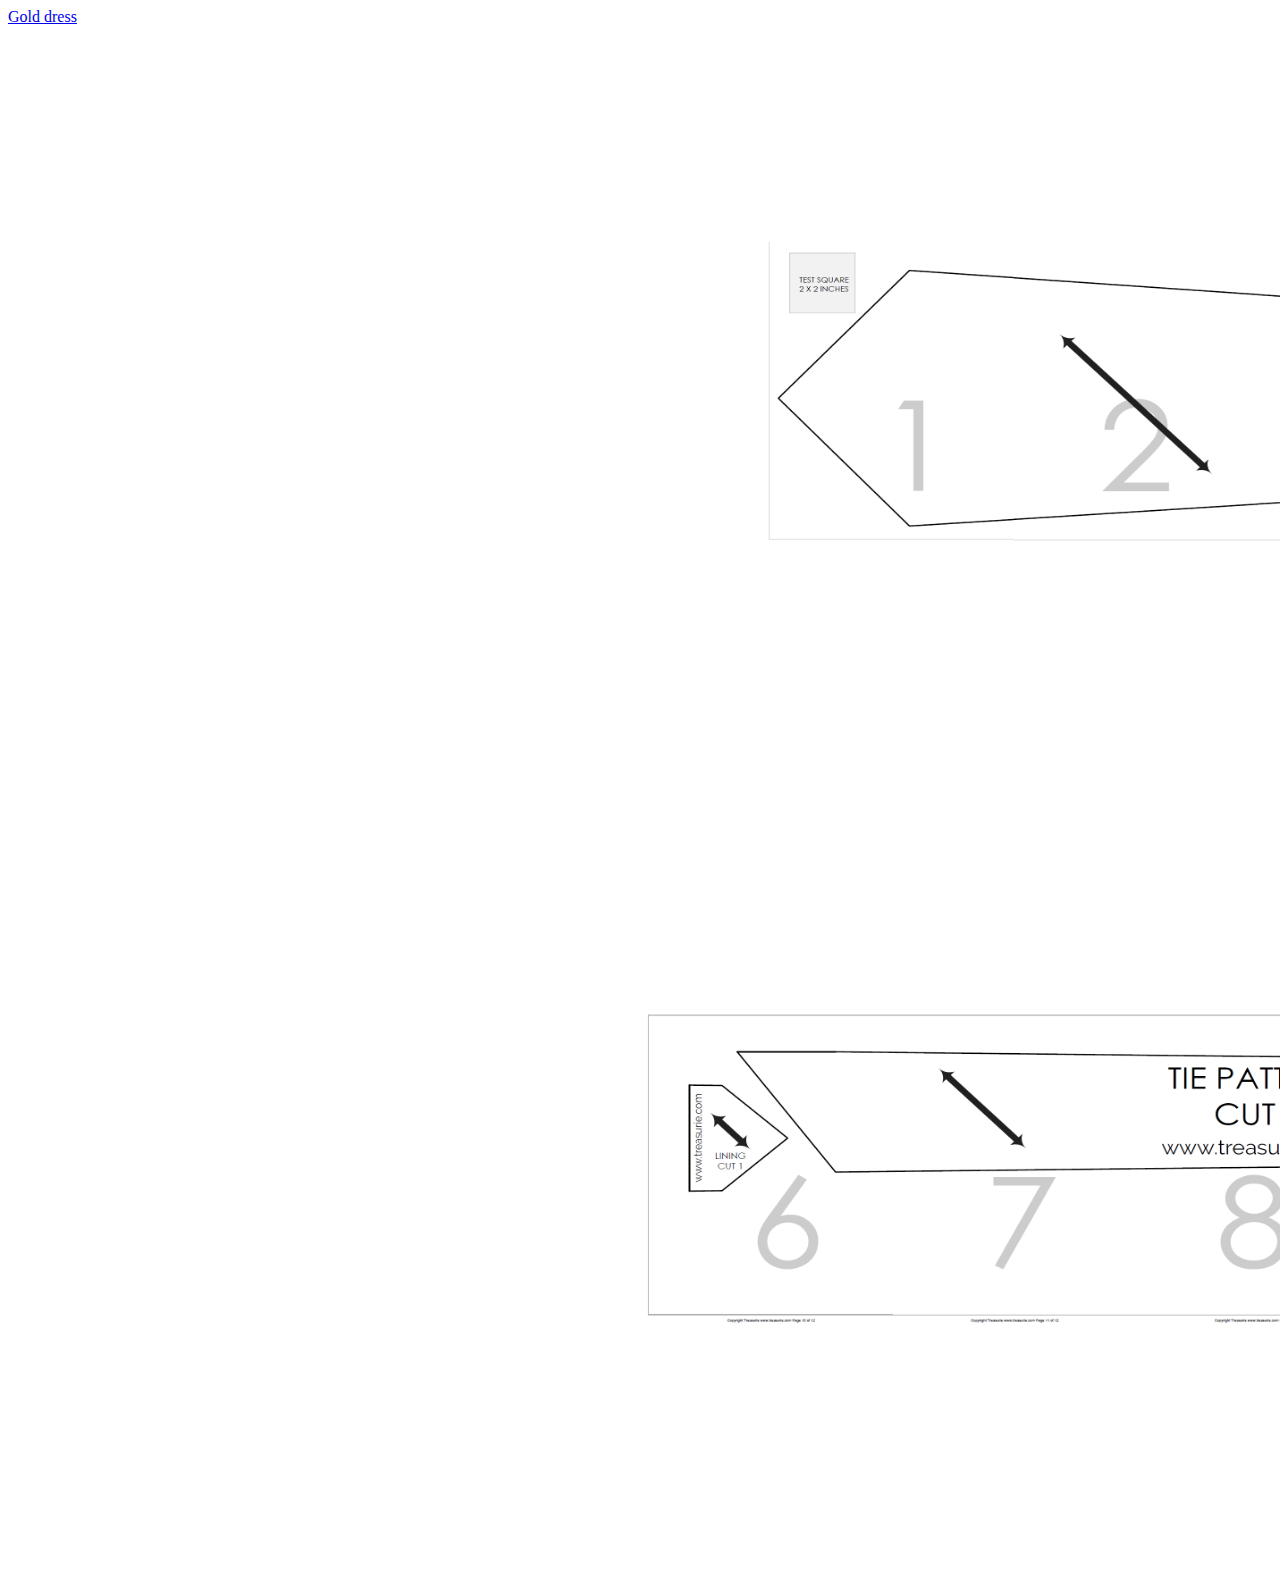
<file: index.html>
<!DOCTYPE html>
<html lang="en">
<head>
    <meta charset="UTF-8">
    <meta name="viewport" content="width=device-width, initial-scale=1.0">
    <title>Sewing Home</title>
    <link rel="stylesheet" href="css/test.css">
</head>
<body>
    <a href="html/sara_gold.html">Gold dress</a>
    <div id="cut_and_lined">
        <img src="images/Tie 1.png" alt="sewing pattern">
        <img src="images/Tie 2.png" alt="sewing pattern">
    </div>
</body>
</html>
</file>
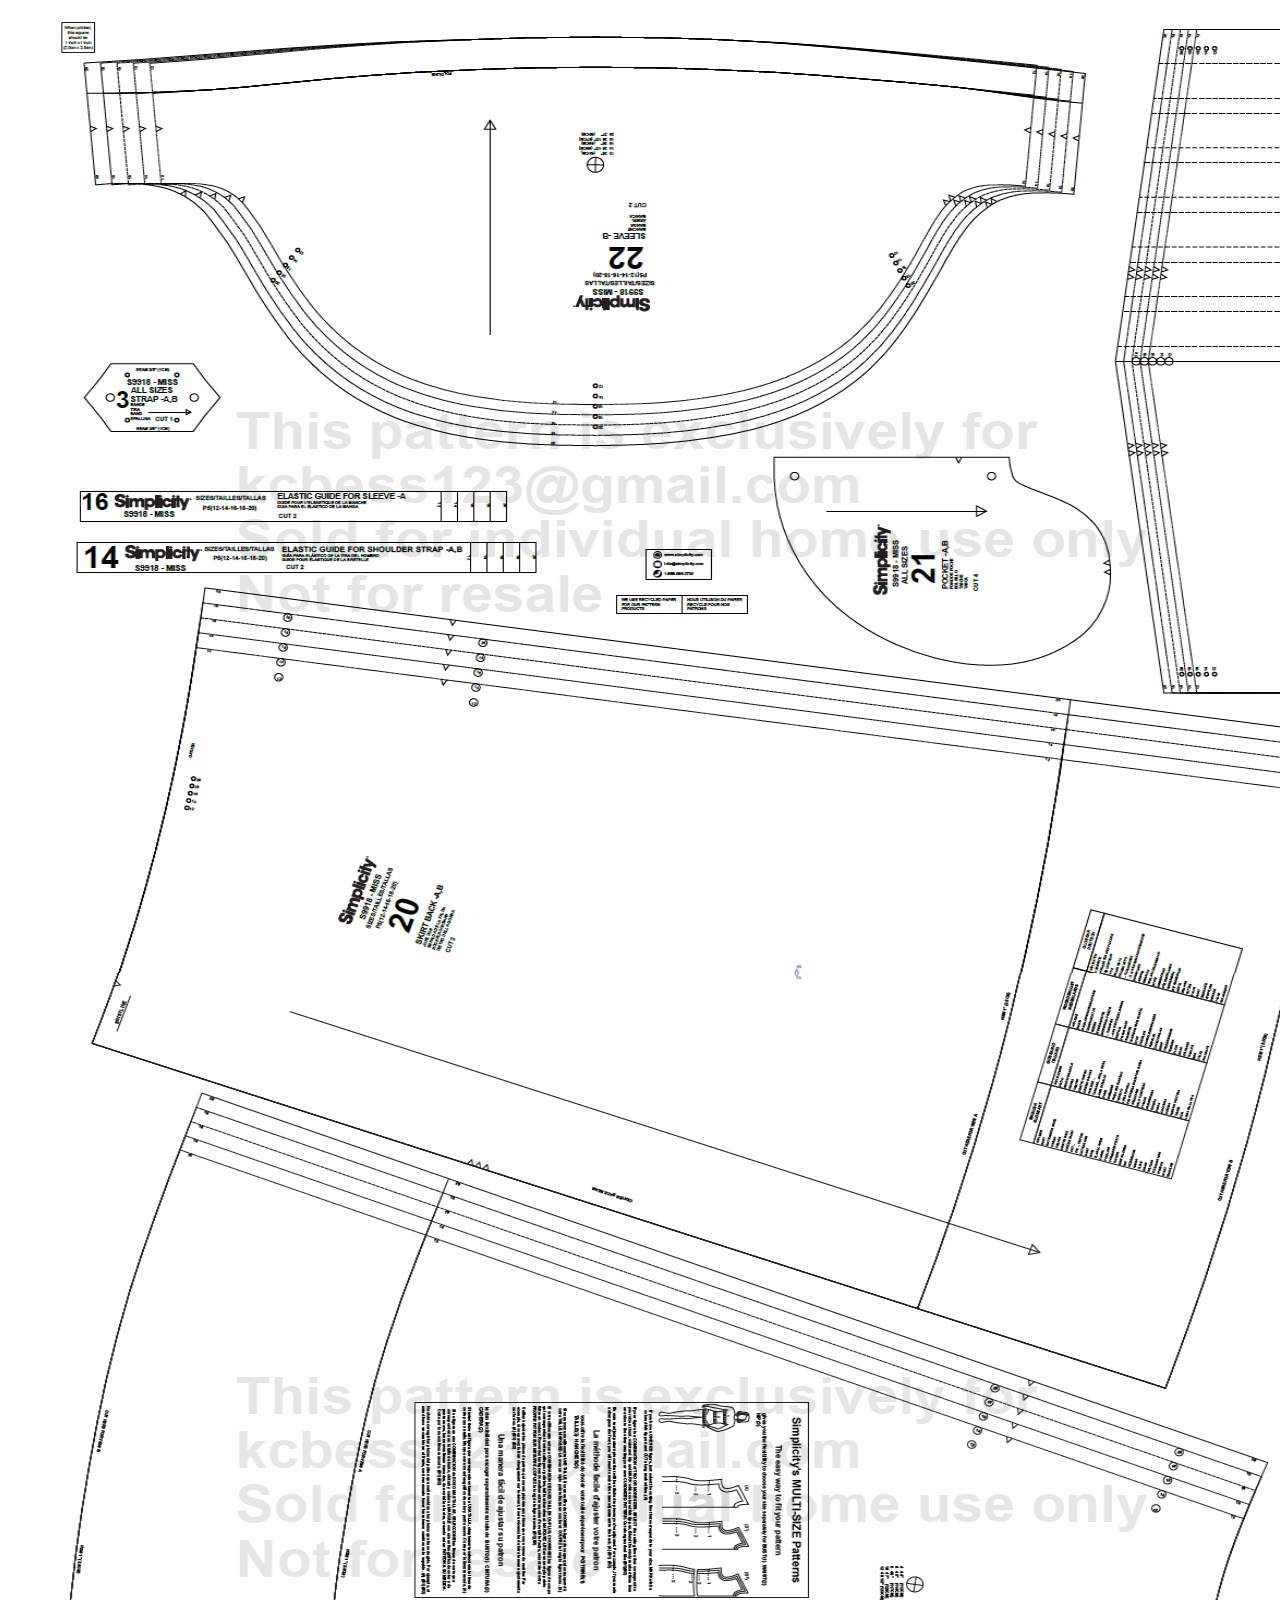
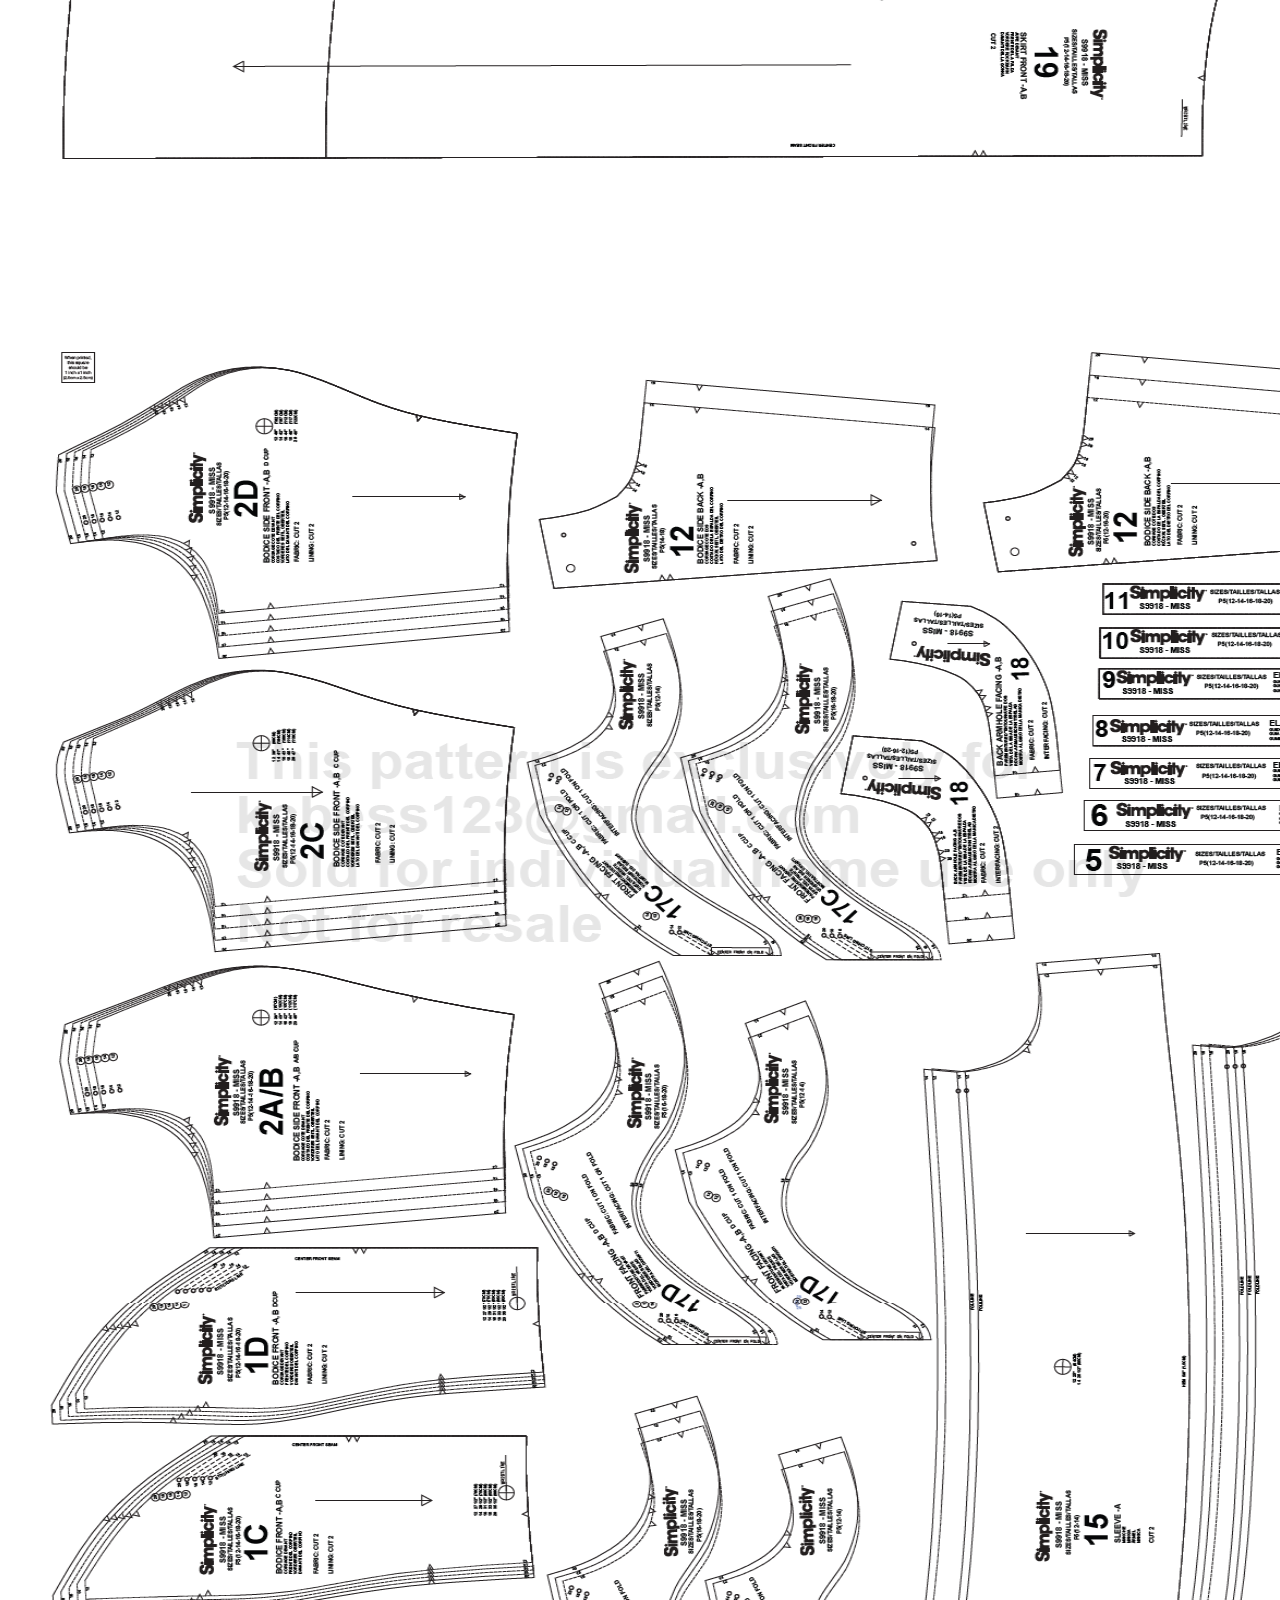
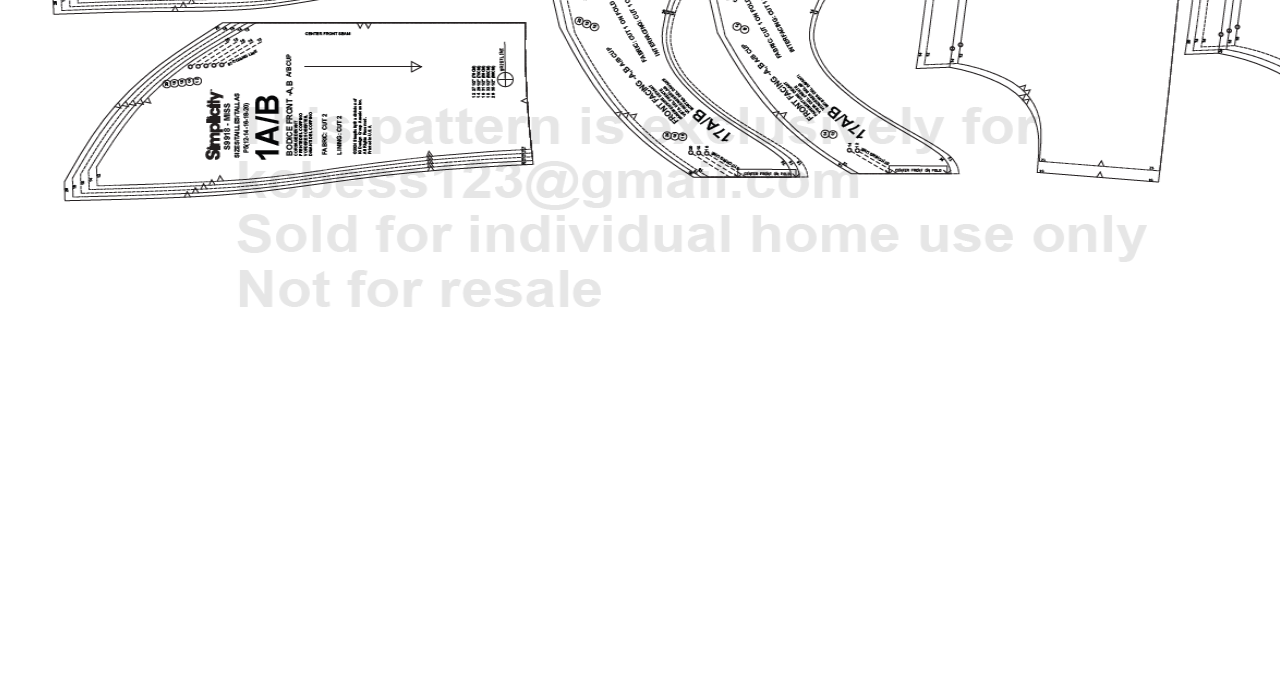
<file: html/sara_gold.html>
<!DOCTYPE html>
<html lang="en">
<head>
    <meta charset="UTF-8">
    <meta name="viewport" content="width=device-width, initial-scale=1.0">
    <title>Sara Gold Dress</title>
    <link rel="stylesheet" href="../css/test.css">
</head>
<body>
    <div id="a0_box">
        <img src="../images/Sara Gold Dress 1.2.png" alt="sewing pattern">
        <img src="../images/Sara Gold Dress 2.2.png" alt="sewing pattern">
        <img src="../images/Sara Gold Dress 3.png" alt="sewing pattern">
        <img src="../images/Sara Gold Dress 4.png" alt="sewing pattern">
    </div>
</body>
</html>
</file>
<file: css/test.css>
#a0_box {
    font-size: 0;
}

#a0_box img {
    transform: scale(1.09, 1);
    margin-left: 100px;

}

#cut_and_lined img {
    transform: scale(.447, .41);
}
</file>
